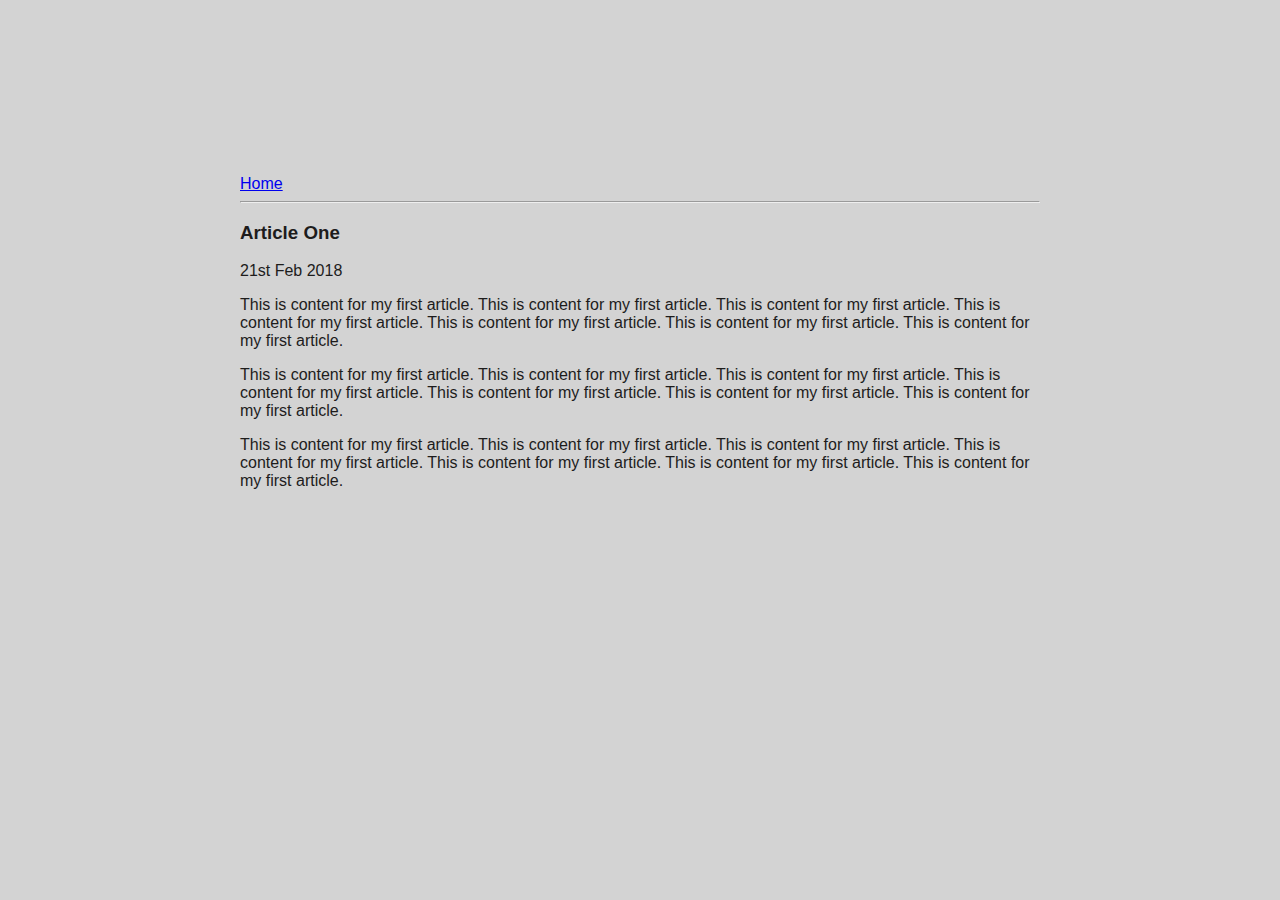
<file: ui/article-one.html>
<html>
    <head>
        <title>
            Article One | Harsh Sharma
        </title>
        <meta name="viewport" content="width=device-width,initial-scale=/"/>
        <link href="/ui/style.css" rel="stylesheet" />
        </head>
        <body>
            <div class="container">
            <div>
                <a href="/">Home</a>
                
            </div>
            <hr/>
            <h3>
                Article One
            </h3>
            <div>
                21st Feb 2018
            </div>
            <div>
                <p>
                This is content for my first article. This is content for my first article. This is content for my first article. This is content for my first article. This is content for my first article. This is content for my first article. This is content for my first article.
                </p>
                 <p>
                This is content for my first article. This is content for my first article. This is content for my first article. This is content for my first article. This is content for my first article. This is content for my first article. This is content for my first article.
                </p>
                 <p>
                This is content for my first article. This is content for my first article. This is content for my first article. This is content for my first article. This is content for my first article. This is content for my first article. This is content for my first article.
                </p>
            </div>
            </div>
            </body>
</html>
</file>
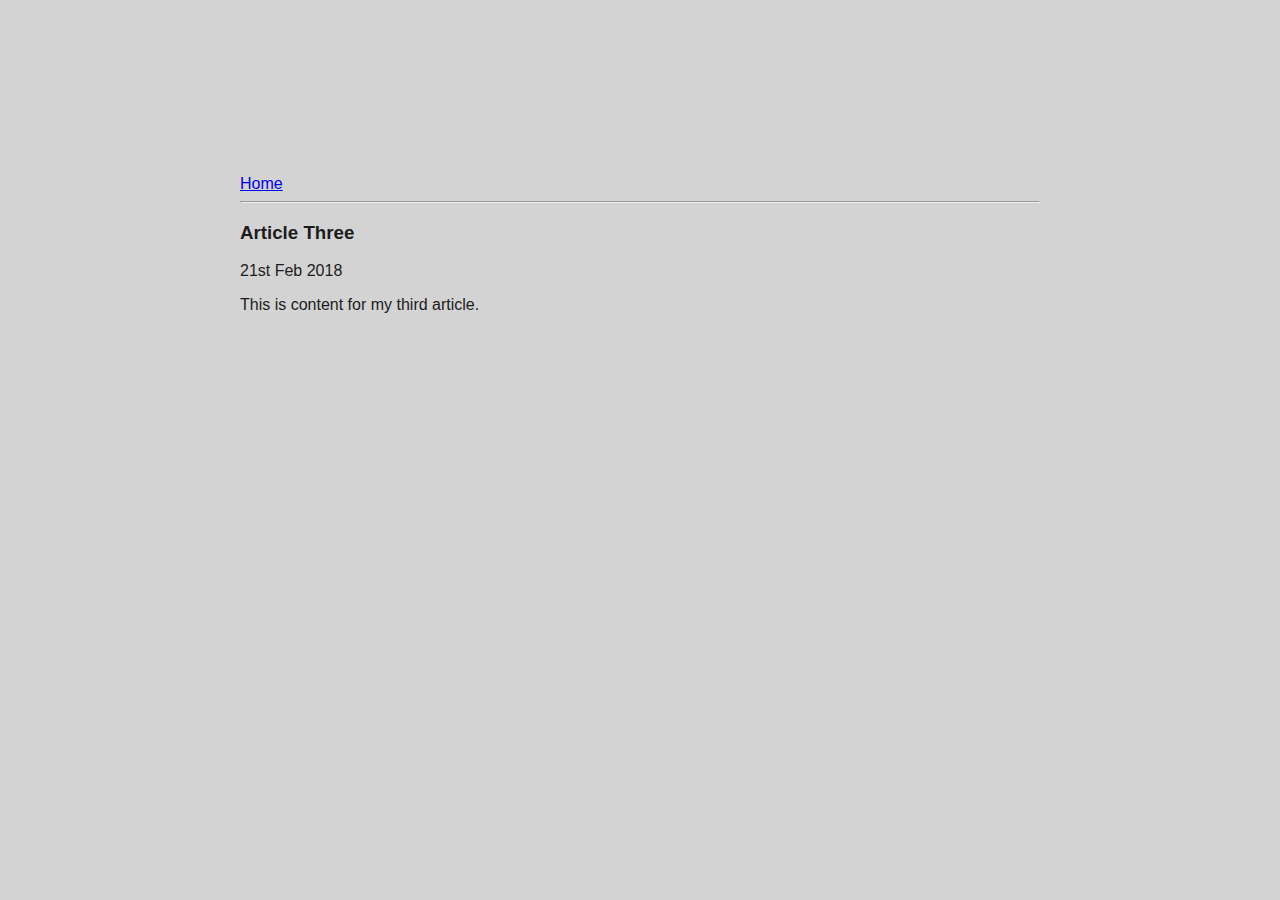
<file: ui/article-three.html>
<html>
    <head>
        <title>
            Article Three | Harsh Sharma
        </title>
        <meta name="viewport" content="width=device-width,initial-scale=/"/>
         <link href="/ui/style.css" rel="stylesheet" />
        </head>
        <body>
              <div class="container">
            <div>
                <a href="/">Home</a>
                
            </div>
            <hr/>
            <h3>
                Article Three
            </h3>
            <div>
                21st Feb 2018
            </div>
            <div>
                <p>
                This is content for my third article. 
                </p> 
                </div>
            </div>
        </body>
</html>
</file>
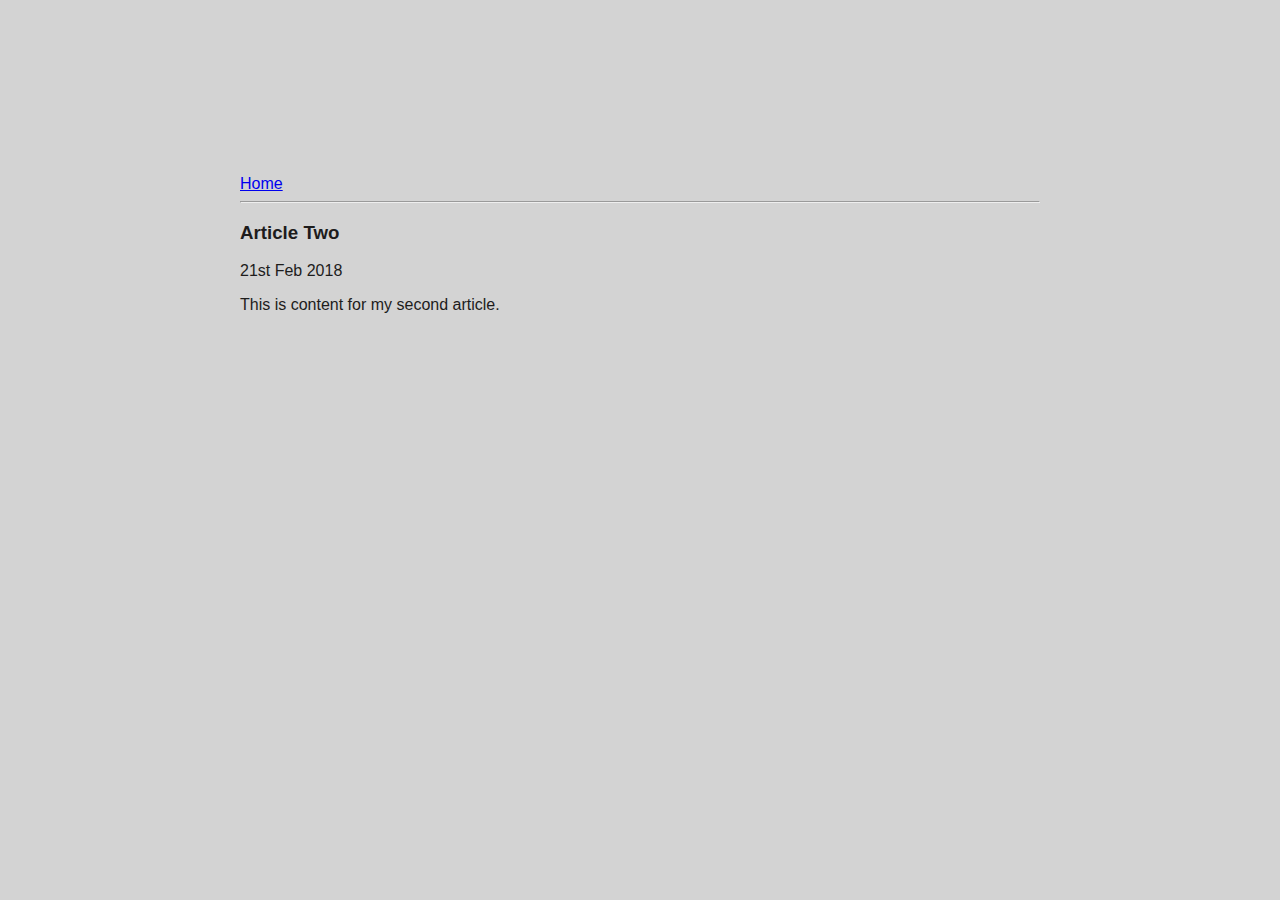
<file: ui/article-two.html>
<html>
    <head>
        <title>
            Article Two | Harsh Sharma
        </title>
        <meta name="viewport" content="width=device-width,initial-scale=/"/>
         <link href="/ui/style.css" rel="stylesheet" />
        </head>
        <body>
              <div class="container">
            <div>
                <a href="/">Home</a>
                
            </div>
            <hr/>
            <h3>
                Article Two
            </h3>
            <div>
                21st Feb 2018
            </div>
            <div>
                <p>
                This is content for my second article. 
                </p>
            </div>
            </div>
        </body>
</html>
</file>
<file: ui/style.css>
body {
    font-family: sans-serif;
    background-color: lightgrey;
    margin-top: 75px;
}

.center {
    text-align: center;
}

.text-big {
    font-size: 300%;
}

.bold {
    font-weight: bold;
}

.img-medium {
    height: 200px;
}
.container{
max-width: 800px;
  margin: 0 auto;
    color: #1d1c1c;
    font-family: sans-serif;
    padding: 100px;
    padding-left: 20px;
    padding-right: 20px;
}
</file>
